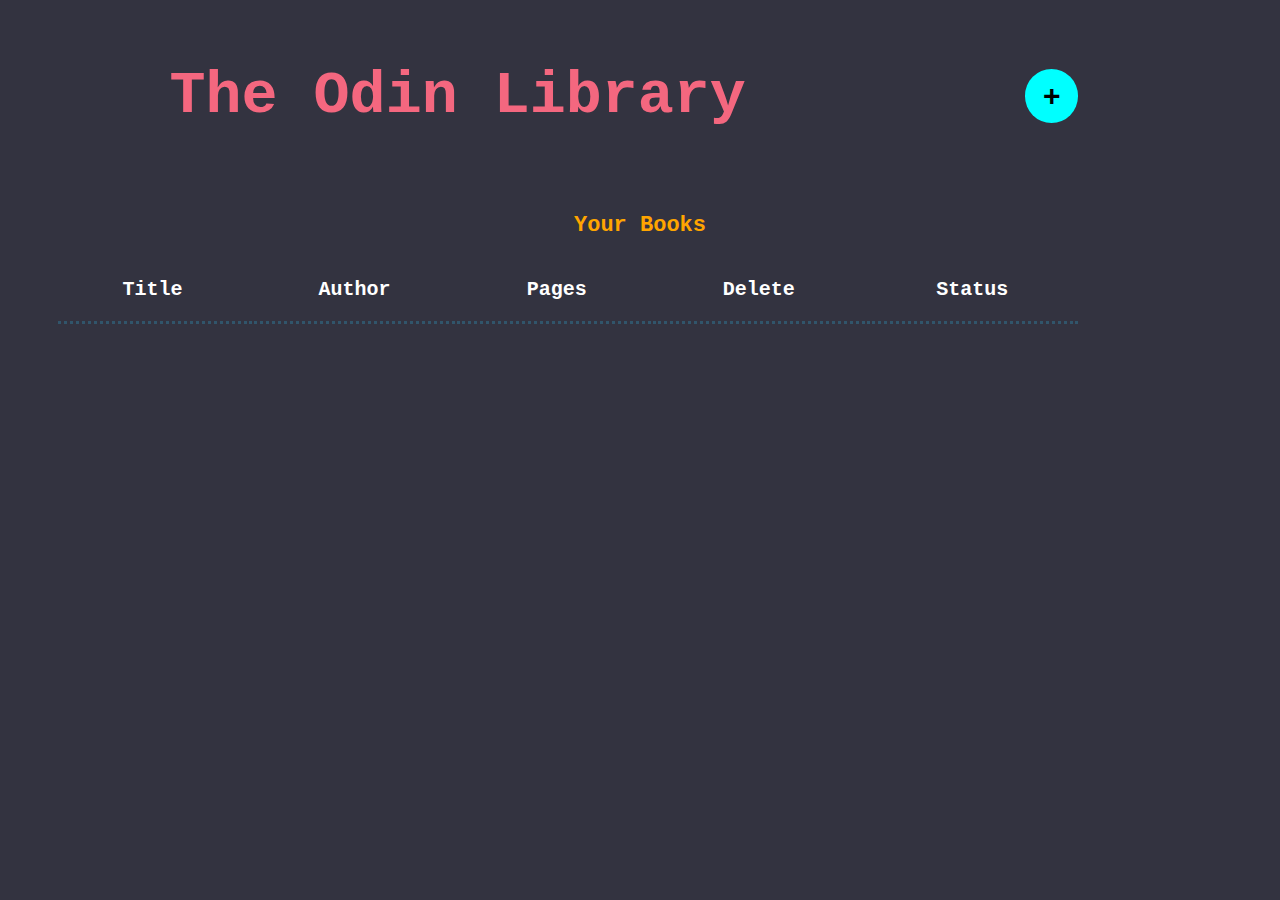
<file: index.html>
<!DOCTYPE html>
<html lang="en">
<head>
    <meta charset="UTF-8">
    <meta name="viewport" content="width=device-width, initial-scale=1.0">
    <title>objects</title>
    <link rel="stylesheet" href="library.css"/>
</head>
<body>
    <div class="header">
    <div class="heading">
      <h1> The Odin Library</h1>
     </div>
     <button id="modal_form" class="modal_form_button">+</button>
    </div>
    
    <dialog id="form_dialog">
        <h2>Enter New Book</h2>
    <div class="book_input_form_div" id="book_form_div">
        
       
         
            <form id="book_form" class="book_form">
                
                <div class="book_form_div">
                <label for="title">Book Title:</label>
                <input type="text" class="form_input" id="title" required />
                <label for ="author">Author:</label>
                <input type="text" class="form_input" id="author"required />
                <label for="pages">Pages:</label>
                <input type="number" class="form_input" id="pages" required="pages"/>
                </div>

                <div class="select_Container">
                <select id="status">Status
                    <option value="Read" >Read</option>
                    <option value="Unread" > Unread</option>
                    
                </select>
                </div>
                <div class="submit">
                    <input type="submit" id="form_submit_button"/>
                    
               </div>

            
                </form>
                <div class="cancel_button">
                    
                    <button id="cancel">Cancel</button>
                 </div>

            
            
    </dialog>
    </div>
 <section class="container">
    
    <div class="your_book">
        <h2>Your Books</h2>
    </div>
    <table id="book_display">
    
    
        <colgroup>
            <col id="title">
            <col id="author">
            <col id="pages">
            <col id="read">

        </colgroup>
    

        <thead>
        
            <tr>
                <th scope="col" id="col_title">Title</th>
                <th scope="col" id="col_author">Author</th>
                <th scope="col" id="col_pages">Pages</th>
                <th scope="col" id="delete">Delete</th>
                <th scope="col" id="change_status"> Status</th>

            </tr>
       
        </thead>
        <tbody id="display_book">

        </tbody>
    </table>

</section>


    <script src="library.js"></script>
</body>
</html>
</file>
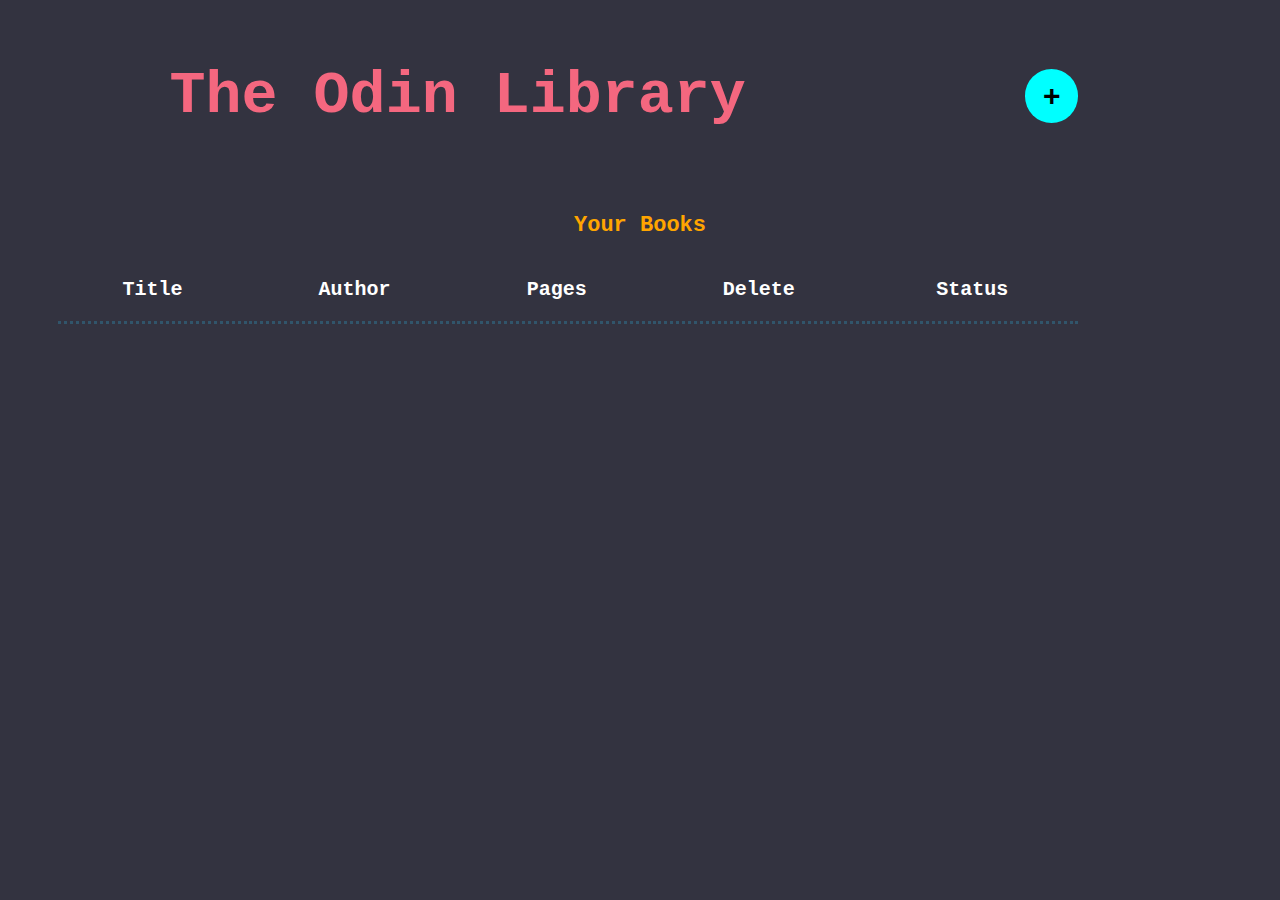
<file: library.html>
<!DOCTYPE html>
<html lang="en">
<head>
    <meta charset="UTF-8">
    <meta name="viewport" content="width=device-width, initial-scale=1.0">
    <title>objects</title>
    <link rel="stylesheet" href="library.css"/>
</head>
<body>
    <div class="header">
    <div class="heading">
      <h1> The Odin Library</h1>
     </div>
     <button id="modal_form" class="modal_form_button">+</button>
    </div>
    
    <dialog id="form_dialog">
        <h2>Enter New Book</h2>
    <div class="book_input_form_div" id="book_form_div">
        
       
         
            <form id="book_form" class="book_form">
                
                <div class="book_form_div">
                <label for="title">Book Title:</label>
                <input type="text" class="form_input" id="title" required />
                <label for ="author">Author:</label>
                <input type="text" class="form_input" id="author"required />
                <label for="pages">Pages:</label>
                <input type="number" class="form_input" id="pages" required="pages"/>
                </div>

                <div class="select_Container">
                <select id="status">Status
                    <option value="Read" >Read</option>
                    <option value="Unread" > Unread</option>
                    
                </select>
                </div>
                <div class="submit">
                    <input type="submit" id="form_submit_button"/>
                    
               </div>

            
                </form>
                <div class="cancel_button">
                    
                    <button id="cancel">Cancel</button>
                 </div>

            
            
    </dialog>
    </div>
 <section class="container">
    
    <div class="your_book">
        <h2>Your Books</h2>
    </div>
    <table id="book_display">
    
    
        <colgroup>
            <col id="title">
            <col id="author">
            <col id="pages">
            <col id="read">

        </colgroup>
    

        <thead>
        
            <tr>
                <th scope="col" id="col_title">Title</th>
                <th scope="col" id="col_author">Author</th>
                <th scope="col" id="col_pages">Pages</th>
                <th scope="col" id="delete">Delete</th>
                <th scope="col" id="change_status"> Status</th>

            </tr>
       
        </thead>
        <tbody id="display_book">

        </tbody>
    </table>

</section>


    <script src="library.js"></script>
</body>
</html>
</file>
<file: library.css>
html{
    box-sizing: border-box;
}

body{
    font-family: monospace;
    background-color: #333340;
    color:#ffffff;

}
.header{
    display:flex;
    justify-content:space-around;
    align-items: center;
    margin: -10px;
    padding: 1.5rem 4rem 1rem 2rem;
    
}

.heading{
  display: flex;
  justify-content: center;
  align-items: center;
  gap: 1200px;
  font-size: 30px;
  color:rgb(244, 103, 127);
}

#modal_form{
border: none;
  background-color: cyan;
  font-weight: 600;
  font-size: 30px;
  padding: 10px 18px;
  border-radius: 50%;
}
.container{
    display: flex;
    flex-direction: column;
    padding: 3rem;
    justify-content: center;
   

}
table{
    font-family: monospace;
    font-size: 20px;
    text-align: center;
    max-width: 80vw;
    
}
.your_book{
    font-size: 25px;
    text-align: center;
    color: orange;
    margin-top: -30px;
    font-family: monospace;
    font-weight: bold;
   
}

tr,td,th{
    padding: 20px;
    border-bottom: 3px dotted rgba(48, 167, 210, 0.3);
}

.delete_icon,.status_icon{
    
    border: none;
    height:40px;
    color: #ffffff;
    width: 150px;
    font-weight: bold;
    font-size: 20px;
    border-radius: 5px;
    font-family: monospace;
}
.delete_icon{
    background-color: red;
}
.Read{
    background-color: rgb(165, 235, 187);
    
}
.Unread{
    background-color: rgb(106, 168, 223);
}
#form_dialog{
    background-color: rgba(255, 255, 250,0.9);
    color:black;
    width:300px;
    max-width: 100%;
    border-radius: 5px;
    padding: 30px 50px;
}
.book_form_div{
    display: flex;
    flex-direction: column;
    justify-content: flex-start;
    gap:10px;
}
.select_Container{
    display: flex;
    justify-content: flex-start;
    flex-direction: row;
    margin-top: 30px;
   
}
#status{
    font-family:monospace;
    font-size: 16px;
}
.submit{
    display: flex;
    justify-content: center;
    gap:100px;
    margin-top: 30px;
   
}
#form_submit_button,#cancel{
    border: none;
    height:30px;
    color: #ffffff;
    width: 100px;
    font-weight: bold;
    font-size: 16px;
    border-radius: 5px;
    font-family: monospace;

}
#form_submit_button{ 
    background-color: cadetblue;
}
#cancel{
    background-color: coral;
}
.cancel_button{
    display: flex;
    justify-content: center;
    margin-top: 30px;
}
label{
    font-size: bold;
    font-size: 16px;
}
h2{
    font-size: 22px;
    text-align: center;
}
</file>
